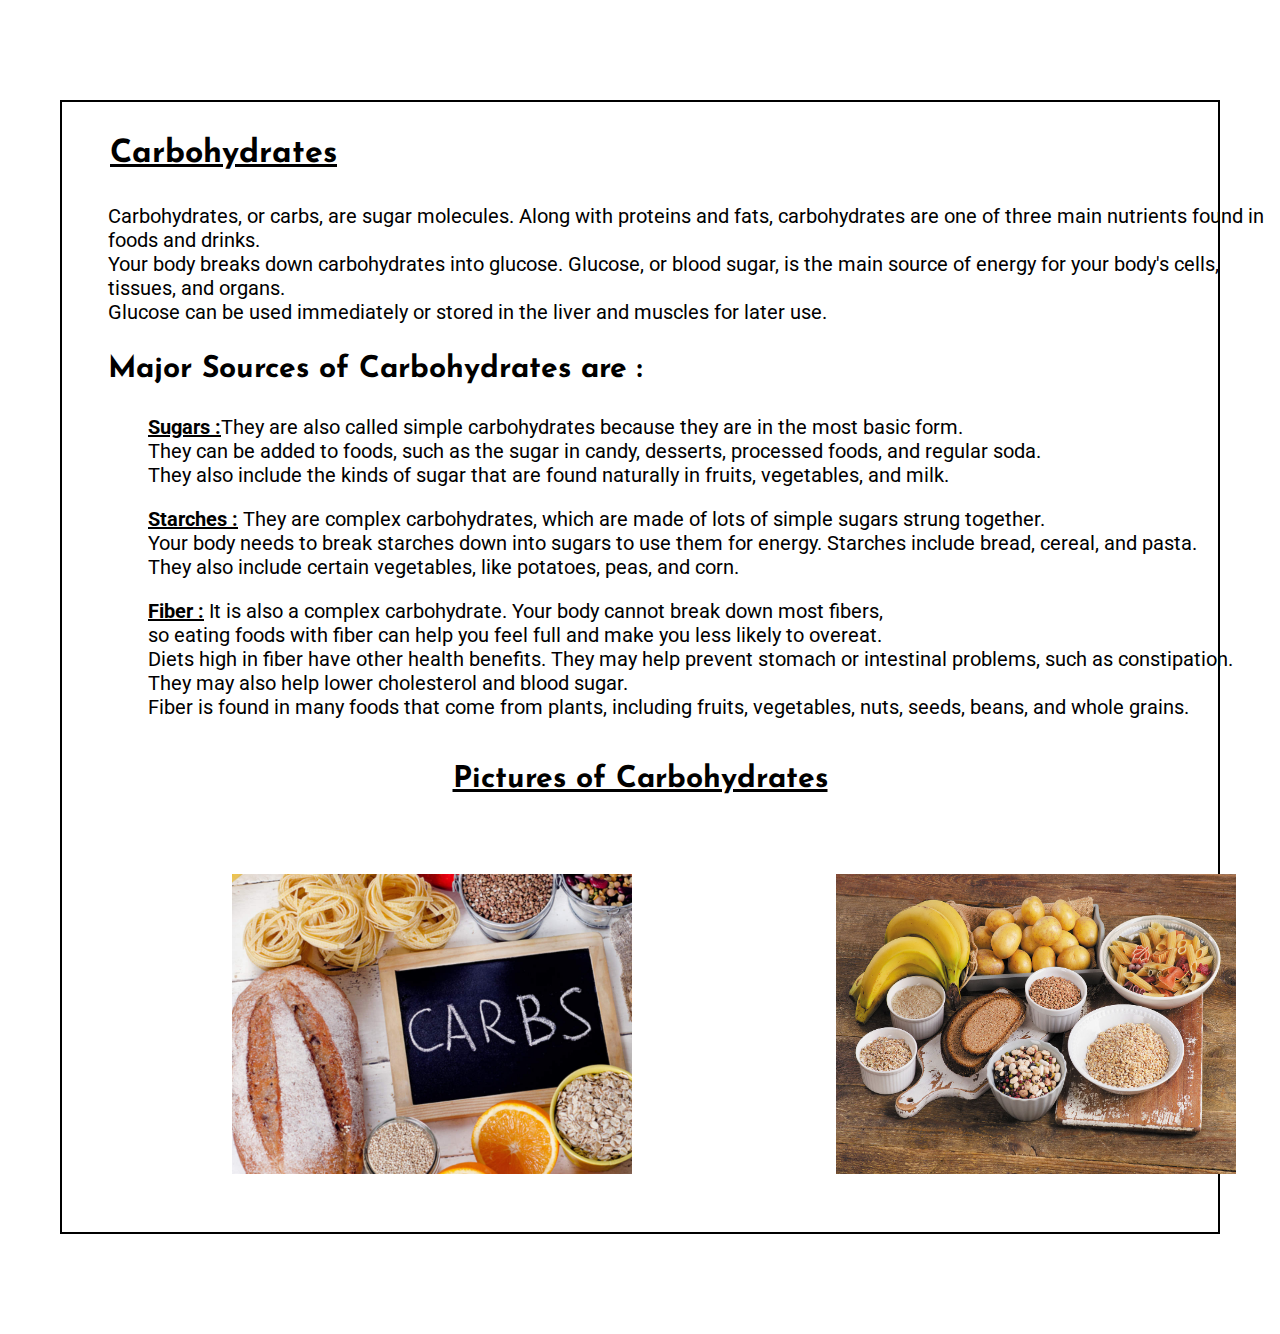
<file: carbs.html>
<!DOCTYPE html>
<html lang="en">
<head>
    <meta charset="UTF-8">
    <meta http-equiv="X-UA-Compatible" content="IE=edge">
    <meta name="viewport" content="width=device-width, initial-scale=1.0">
    <link href="https://fonts.googleapis.com/css2?family=Josefin+Sans:wght@700&display=swap" rel="stylesheet">
    <link href="https://fonts.googleapis.com/css2?family=Roboto&display=swap" rel="stylesheet">
    <link rel="stylesheet" href="styles.css">

    <title>Carbohydrates</title>
</head>
<body>
    <body class="main">
        <h1 id = "top2"><u>Carbohydrates</u></h1>
        <p class="font2 paragraphs2">Carbohydrates, or carbs, are sugar molecules. Along with proteins and fats, carbohydrates are one of three main nutrients found in foods and drinks.

            <br>Your body breaks down carbohydrates into glucose. Glucose, or blood sugar, is the main source of energy for your body's cells, tissues, and organs. <br>
            Glucose can be used immediately or stored in the liver and muscles for later use.</p>
        <p class="headfont paragraphs2"><strong>Major Sources of Carbohydrates are : </strong></p>
        <ul class="list1">
            <l1>
                <p class="font2 paragraphs2">
                    <u><strong>Sugars :</strong></u>They are also called simple carbohydrates because they are in the most basic form.<br> They can be added to foods, such as the sugar in candy, desserts, processed foods, and regular soda.<br>
                    They also include the kinds of sugar that are found naturally in fruits, vegetables, and milk.
                </p>
            </l1>
            <li>
                <p class="font2 paragraphs2">
                    <u><strong>Starches :</strong></u>  They are complex carbohydrates, which are made of lots of simple sugars strung together. <br>
                    Your body needs to break starches down into sugars to use them for energy. Starches include bread, cereal, and pasta. <br>
                    They also include certain vegetables, like potatoes, peas, and corn.
                </p>
            </li>
            <li>
                <p class="font2 paragraphs2">
                    <u><strong>Fiber :</strong></u>  It is also a complex carbohydrate. Your body cannot break down most fibers, <br>
                    so eating foods with fiber can help you feel full and make you less likely to overeat. <br>
                     Diets high in fiber have other health benefits. They may help prevent stomach or intestinal problems, such as constipation. <br>
                      They may also help lower cholesterol and blood sugar. <br> Fiber is found in many foods that come from plants, including fruits, vegetables, nuts, seeds, beans, and whole grains.
                </p>
            </li>
        </ul>
        <h2 class = "centered headfont"><u>Pictures of Carbohydrates</u></h2>
        <br><br><br>
        <div class="div2">
            <img src="Pictures/carbs1.jpg" width="400" height="300" class="img1" alt="carbs1">
            <img src="Pictures/carbs2.jpg" width="400" height="300" class="img2" alt="carbs2">
        </div>
        <br><br><br>
    </body>
</body>
</html>
</file>
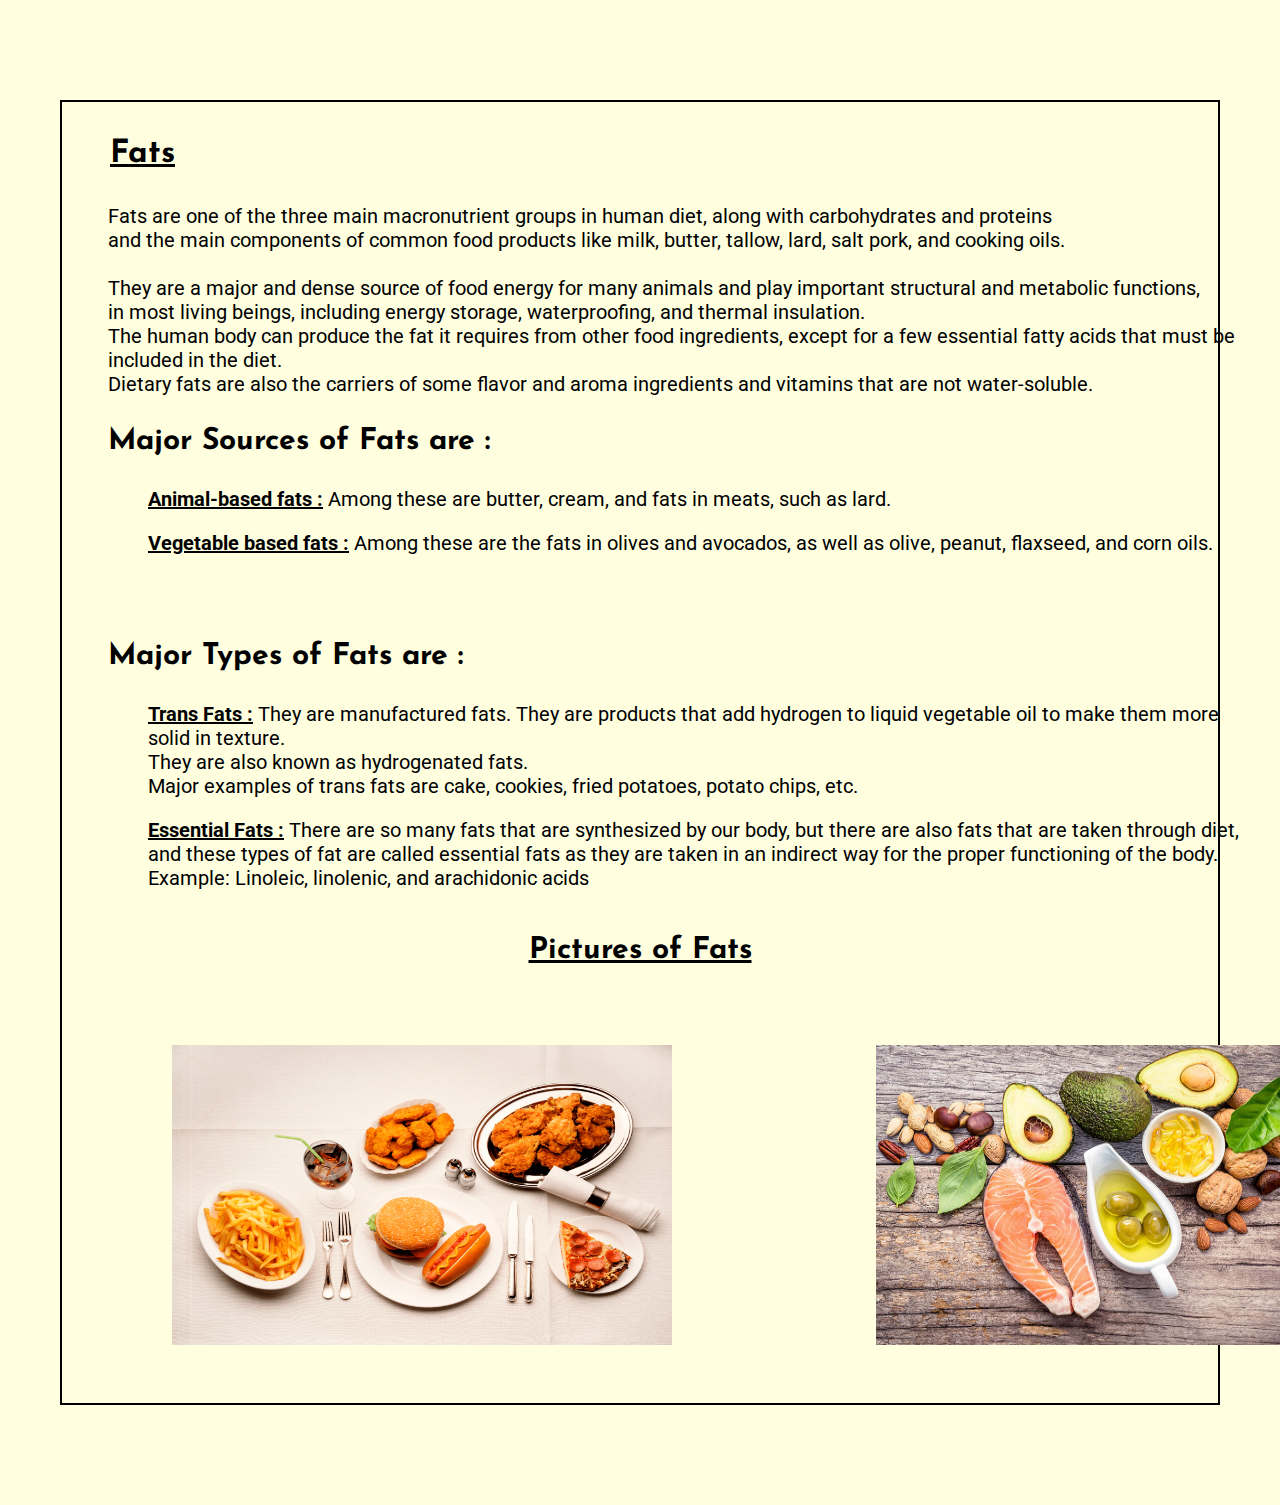
<file: fats.html>
<!DOCTYPE html>
<html lang="en">
<head>
    <meta charset="UTF-8">
    <meta http-equiv="X-UA-Compatible" content="IE=edge">
    <meta name="viewport" content="width=device-width, initial-scale=1.0">
    <link href="https://fonts.googleapis.com/css2?family=Josefin+Sans:wght@700&display=swap" rel="stylesheet">
    <link href="https://fonts.googleapis.com/css2?family=Roboto&display=swap" rel="stylesheet">
    <link rel="stylesheet" href="styles.css">

    <title>Fats</title>
</head>
<body>
    <body class="main" style="background-color: lightyellow;">
        <h1 id = "top2"><u>Fats</u></h1>
        <p class="font2 paragraphs2">Fats are one of the three main macronutrient groups in human diet, along with carbohydrates and proteins <br>
             and the main components of common food products like milk, butter, tallow, lard, salt pork, and cooking oils. <br> <br>
              They are a major and dense source of food energy for many animals and play important structural and metabolic functions, <br> in most living beings, including energy storage, waterproofing, and thermal insulation. <br>
              The human body can produce the fat it requires from other food ingredients, except for a few essential fatty acids that must be included in the diet. <br>
               Dietary fats are also the carriers of some flavor and aroma ingredients and vitamins that are not water-soluble.
        </p>
        <p class="headfont paragraphs2"><strong>Major Sources of Fats are : </strong></p>
        <ul class="list1">
            <l1>
                <p class="font2 paragraphs2">
                    <u><strong>Animal-based fats :</strong></u> Among these are butter, cream, and fats in meats, such as lard.
                </p>
            </l1>
            <li>
                <p class="font2 paragraphs2">
                    <u><strong>Vegetable based fats :</strong></u> Among these are the fats in olives and avocados, as well as olive, peanut, flaxseed, and corn oils.
                </p>
            </li>
        </ul>
        <br><br>
        <p class="headfont paragraphs2"><strong>Major Types of Fats are : </strong></p>
        <ul class="list1">
            <l1>
                <p class="font2 paragraphs2">
                    <u><strong>Trans Fats :</strong></u> They are manufactured fats. They are products that add hydrogen to liquid vegetable oil to make them more solid in texture. <br>
                    They are also known as hydrogenated fats. <br> Major examples of trans fats are cake, cookies, fried potatoes, potato chips, etc.
                </p>
            </l1>
            <li>
                <p class="font2 paragraphs2">
                    <u><strong>Essential Fats :</strong></u> There are so many fats that are synthesized by our body, but there are also fats that are taken through diet,<br>
                     and these types of fat are called essential fats as they are taken in an indirect way for the proper functioning of the body. <br>
                     Example: Linoleic, linolenic, and arachidonic acids
                </p>
            </li>
        </ul>
        <h2 class = "centered headfont"><u>Pictures of Fats</u></h2>
        <br><br><br>
        <div class="div4">
            <img src="Pictures/fat1.png" width="500" height="300" class="img1" alt="fat1">
            <img src="Pictures/fat2.jpg" width="500" height="300" class="img3" alt="fat2">
        </div>
        <br><br><br>
    </body>
</body>
</html>
</file>
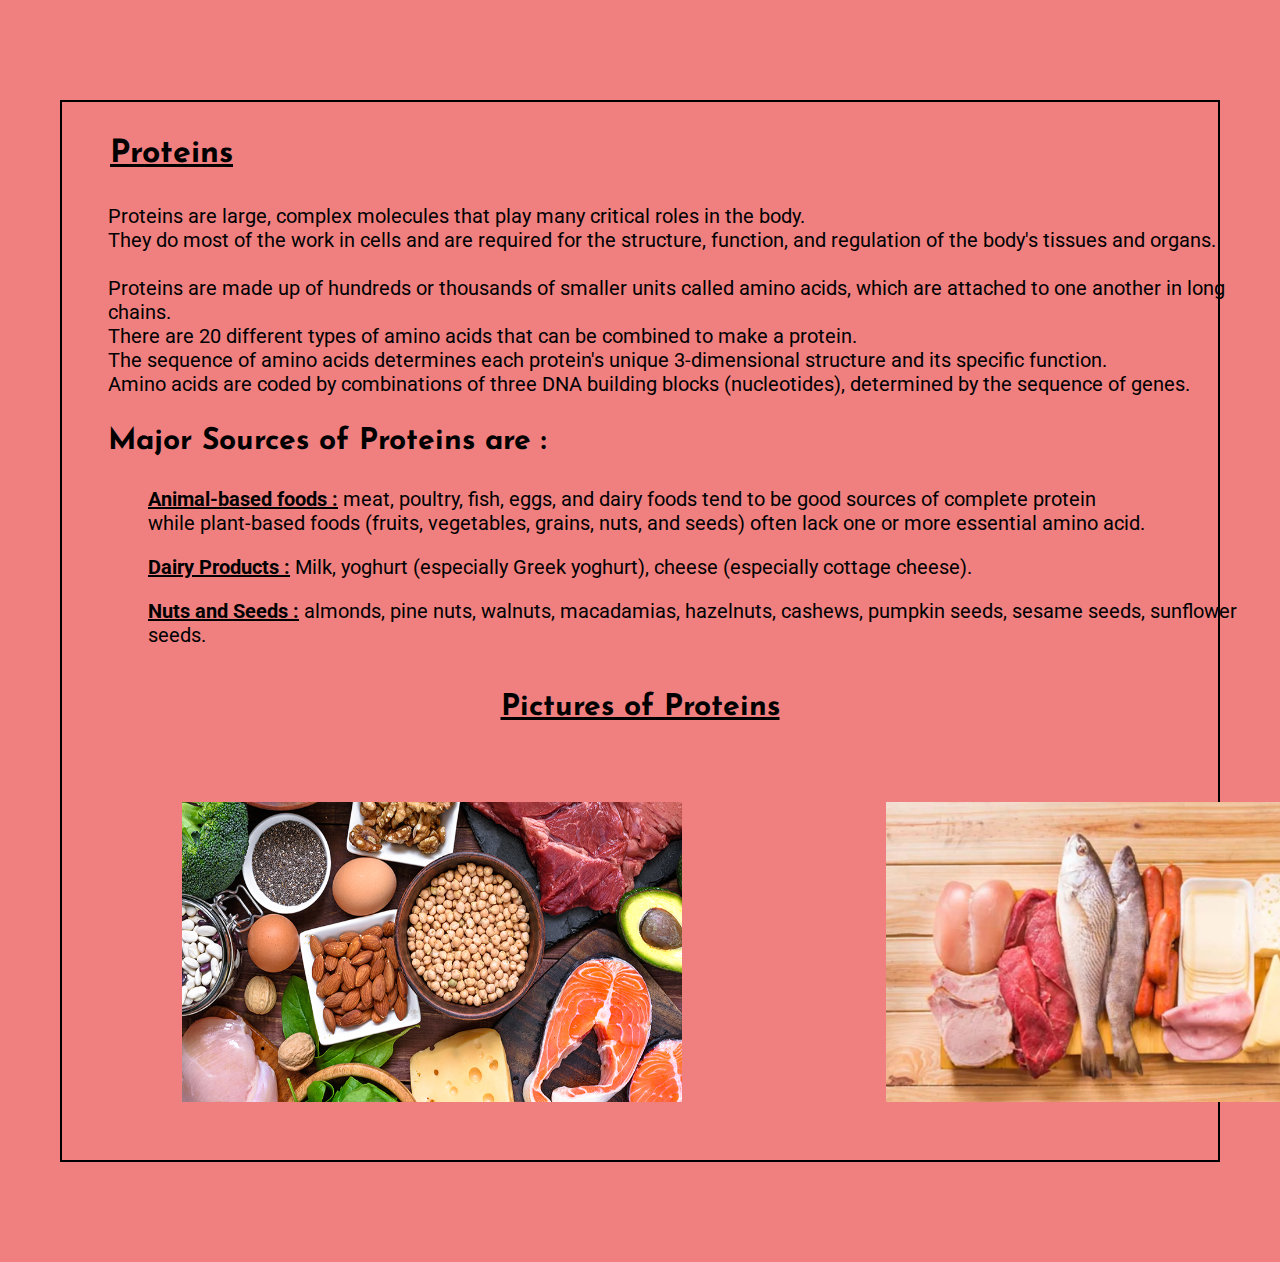
<file: proteins.html>
<!DOCTYPE html>
<html lang="en">
<head>
    <meta charset="UTF-8">
    <meta http-equiv="X-UA-Compatible" content="IE=edge">
    <meta name="viewport" content="width=device-width, initial-scale=1.0">
    <link href="https://fonts.googleapis.com/css2?family=Josefin+Sans:wght@700&display=swap" rel="stylesheet">
    <link href="https://fonts.googleapis.com/css2?family=Roboto&display=swap" rel="stylesheet">
    <link rel="stylesheet" href="styles.css">

    <title>Proteins</title>
</head>
<body>
    <body class="main" style="background-color: lightcoral;">
        <h1 id = "top2"><u>Proteins</u></h1>
        <p class="font2 paragraphs2">Proteins are large, complex molecules that play many critical roles in the body. <br>
             They do most of the work in cells and are required for the structure, function, and regulation of the body's tissues and organs.
                <br><br>
             Proteins are made up of hundreds or thousands of smaller units called amino acids, which are attached to one another in long chains. <br>
             There are 20 different types of amino acids that can be combined to make a protein. <br>
             The sequence of amino acids determines each protein's unique 3-dimensional structure and its specific function.<br>
             Amino acids are coded by combinations of three DNA building blocks (nucleotides), determined by the sequence of genes.
        </p>
        <p class="headfont paragraphs2"><strong>Major Sources of Proteins are : </strong></p>
        <ul class="list1">
            <l1>
                <p class="font2 paragraphs2">
                    <u><strong>Animal-based foods :</strong></u> meat, poultry, fish, eggs, and dairy foods tend to be good sources of complete protein <br> while plant-based foods (fruits, vegetables, grains, nuts, and seeds) often lack one or more essential amino acid. 
                </p>
            </l1>
            <li>
                <p class="font2 paragraphs2">
                    <u><strong>Dairy Products :</strong></u> Milk, yoghurt (especially Greek yoghurt), cheese (especially cottage cheese).
                </p>
            </li>
            <li>
                <p class="font2 paragraphs2">
                    <u><strong>Nuts and Seeds :</strong></u> almonds, pine nuts, walnuts, macadamias, hazelnuts, cashews, pumpkin seeds, sesame seeds, sunflower seeds.
            </li>
        </ul>
        <h2 class = "centered headfont"><u>Pictures of Proteins</u></h2>
        <br><br><br>
        <div class="div3">
            <img src="Pictures/protein1.png" width="500" height="300" class="img1" alt="protein1">
            <img src="Pictures/protein2.jpg" width="500" height="300" class="img3" alt="protein2">
        </div>
        <br><br><br>
    </body>
</body>
</html>
</file>
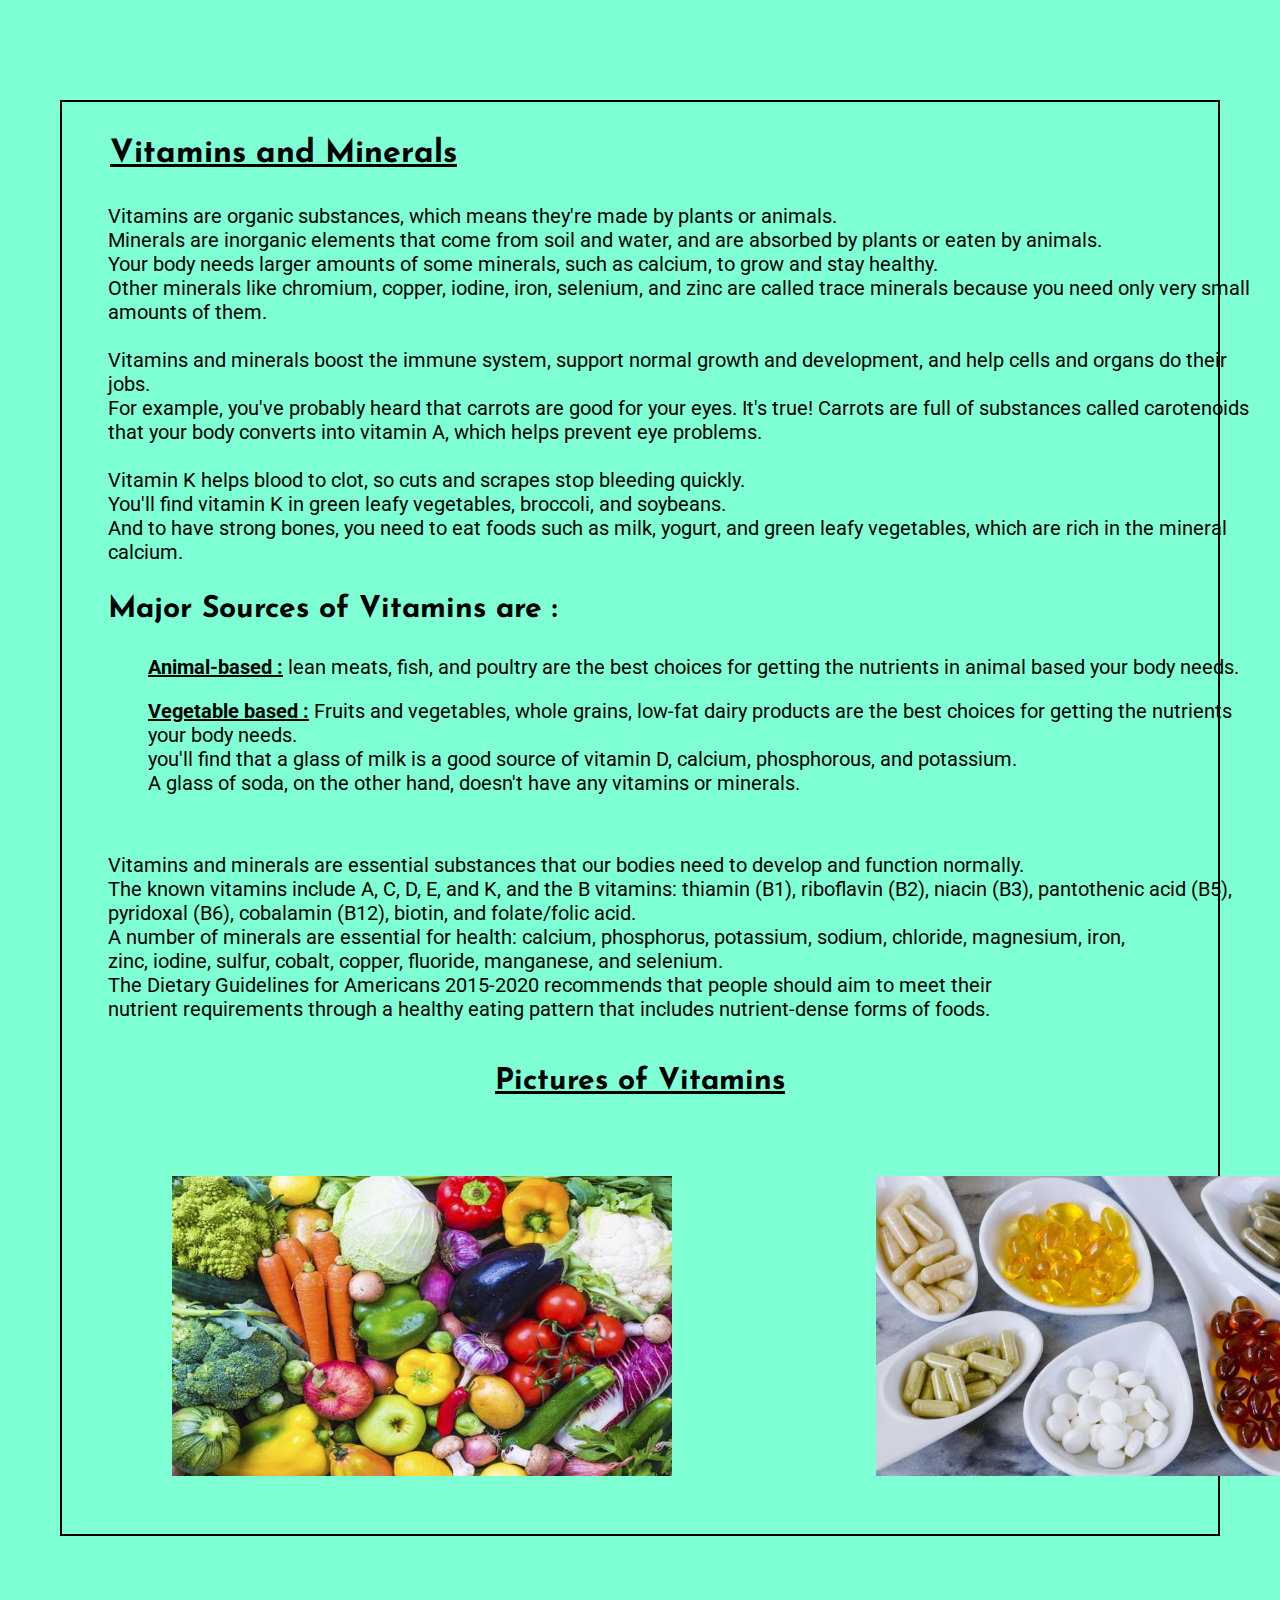
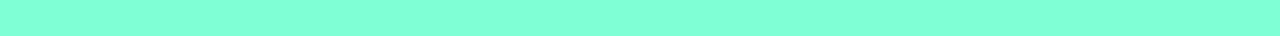
<file: vandm.html>
<!DOCTYPE html>
<html lang="en">
<head>
    <meta charset="UTF-8">
    <meta http-equiv="X-UA-Compatible" content="IE=edge">
    <meta name="viewport" content="width=device-width, initial-scale=1.0">
    <link href="https://fonts.googleapis.com/css2?family=Josefin+Sans:wght@700&display=swap" rel="stylesheet">
    <link href="https://fonts.googleapis.com/css2?family=Roboto&display=swap" rel="stylesheet">
    <link rel="stylesheet" href="styles.css">

    <title>Vitamins and Minerals</title>
</head>
<body>
    <body class="main" style="background-color: aquamarine;">
        <h1 id = "top2"><u>Vitamins and Minerals</u></h1>
        <p class="font2 paragraphs2">Vitamins are organic substances, which means they're made by plants or animals. <br>
             Minerals are inorganic elements that come from soil and water, and are absorbed by plants or eaten by animals. <br>
             Your body needs larger amounts of some minerals, such as calcium, to grow and stay healthy. <br>
             Other minerals like chromium, copper, iodine, iron, selenium, and zinc are called trace minerals because you need only very small amounts of them.
             <br><br>
             Vitamins and minerals boost the immune system, support normal growth and development, and help cells and organs do their jobs.<br>
             For example, you've probably heard that carrots are good for your eyes. It's true! Carrots are full of substances called carotenoids <br>
             that your body converts into vitamin A, which helps prevent eye problems.
             <br><br>
             Vitamin K helps blood to clot, so cuts and scrapes stop bleeding quickly. <br>
             You'll find vitamin K in green leafy vegetables, broccoli, and soybeans. <br>
             And to have strong bones, you need to eat foods such as milk, yogurt, and green leafy vegetables, which are rich in the mineral calcium.
        </p>
        <p class="headfont paragraphs2"><strong>Major Sources of Vitamins are : </strong></p>
        <ul class="list1">
            <l1>
                <p class="font2 paragraphs2">
                    <u><strong>Animal-based :</strong></u> lean meats, fish, and poultry are the best choices for getting the nutrients in animal based your body needs.
                </p>
            </l1>
            <li>
                <p class="font2 paragraphs2">
                    <u><strong>Vegetable based :</strong></u>  Fruits and vegetables, whole grains, low-fat dairy products are the best choices for getting the nutrients your body needs.<br>
                    you'll find that a glass of milk is a good source of vitamin D, calcium, phosphorous, and potassium. <br> A glass of soda, on the other hand, doesn't have any vitamins or minerals.
                </p>
            </li>
        </ul>
        <br>
        <p class="font2 paragraphs2">Vitamins and minerals are essential substances that our bodies need to develop and function normally. <br>
             The known vitamins include A, C, D, E, and K, and the B vitamins: thiamin (B1), riboflavin (B2), niacin (B3), pantothenic acid (B5), <br>
             pyridoxal (B6), cobalamin (B12), biotin, and folate/folic acid. <br>
             A number of minerals are essential for health: calcium, phosphorus, potassium, sodium, chloride, magnesium, iron,<br>
             zinc, iodine, sulfur, cobalt, copper, fluoride, manganese, and selenium. <br>
             The Dietary Guidelines for Americans 2015-2020 recommends that people should aim to meet their <br>
             nutrient requirements through a healthy eating pattern that includes nutrient-dense forms of foods.
       </p>
        
        <h2 class = "centered headfont"><u>Pictures of Vitamins</u></h2>
        <br><br><br>
        <div class="div4">
            <img src="Pictures/vitamins1.jfif" width="500" height="300" class="img1" alt="fat1">
            <img src="Pictures/vitamins2.jpg"  width="500" height="300" class="img3" alt="fat2">
        </div>
        <br><br><br>
    </body>
</body>
</html>
</file>
<file: styles.css>
.color
{
    background-color: #B5FE83;
}
.translatetop
{
    position: relative;
    bottom: 30px;
}
.headfont
{
    font-family: 'Josefin Sans', sans-serif;
    font-size: 30px;
}
.mainhead
{
    position: relative;
    bottom: 150px;
}
#h1
{
    text-align: center;
    font-family: 'Roboto Serif', sans-serif;
    font-size: 40px;
}
.main
{
    margin: 60px;
    border: 2px solid;
    padding-top: 15px;
    margin-top: 100px;
    margin-bottom: 100px;
}
.font
{
    font-family: 'Lucida Sans', 'Lucida Sans Regular', 'Lucida Grande', 'Lucida Sans Unicode', Geneva, Verdana, sans-serif;
    font-size: 20px;
}
.paragraphs
{
    text-align: left;
    padding: 20px 20px 0px 40px;
}
.paragraphs2 
{
   position: relative;
   bottom: 20px;
   left: 46px;
}
ul.listpad
{
    margin-left: 60px;
}
ul.listpad2
{
    margin-left: 100px;
}
hr{
    height: 3px;
    background: black;
    margin-left: 15rem;
    margin-right: 15rem;
    position: relative;
    bottom: 30px;
}
.main2 , #h2.main2
{
    font-family: 'Roboto Serif', sans-serif;
    text-align: center;
}
.img1
{
    position: relative;
    left: 270px;
}
#top2
{
    font-family: 'Josefin Sans', sans-serif;
    padding-left: 3rem;
    padding-bottom: 2rem;
}
.font2
{
    font-family: 'Roboto', sans-serif;
    font-size: 20px;
}
.topnav {
    overflow: hidden;
    background-color: black;
    position: relative;
    bottom: 15px;
}

.topnav a {
    float: left;
    color: #f2f2f2;
    text-align: center;
    padding: 16px 54px;
    text-decoration: none;
    font-size: 17px;
    position: relative;
}
.topnav a.white:hover{
    background-color: #ddd;
    color: black;
}
.topnav a.active {
    background-color: #98f5e1;
    color: black;  
}
.topnav a.red:hover
{
    background-color: lightcoral;
    color: black;
}
.topnav a.yellow:hover
{
    background-color: yellow;
    color: black;
}
.topnav a.vand:hover
{
    background-color: aquamarine;
    color: black;
}
.list1
{
    list-style: none;
}
.img1
{
    position: relative;
    left: 100px;
}
.img2
{
    position: relative;
    left: 300px;
}
.img3
{
    position: relative;
    left: 300px;
}
.centered
{
    text-align: center;
}
.div2
{
    padding-left: 70px;
}
.div3
{
    padding-left: 20px;
}
.div4
{
    padding-left: 10px;
}
@media (max-width:800px) 
{
    .mainhead
    {
        position: relative;
        bottom: 300px;
    }
    #h2
    {
        padding: 0 20px 0 20px;
    }
    .listpad2
    {
        position: relative;
        right: 50px;
        margin-right: 0px;
    }
    .img1
    {
       width: 90%;
       position: relative;
       left: 1rem;
    }
    .vid
    {
        width: 90%;
    }
    .paragraphs2
    {
        position: relative;
        left: 1rem;
    }
    .main
    {
        margin-left: 30px;
        margin-right: 30px;
    }
    .list1
    {
        position: relative;
        right: 2rem;
    }
    .img1
    {
        position: relative;
        margin: 0px;
        left: 0px;
    }
    .img2
    {
        position: relative;
        top: 30px;
        margin: 0%;
        left: 0px;
    }
    .img3
    {
        width: 93%;
        position: relative;
        top: 30px;
        left: 0;
    }
    .hr
    {
        margin-left: 4rem;
        margin-right: 4rem;
    }
}
</file>
